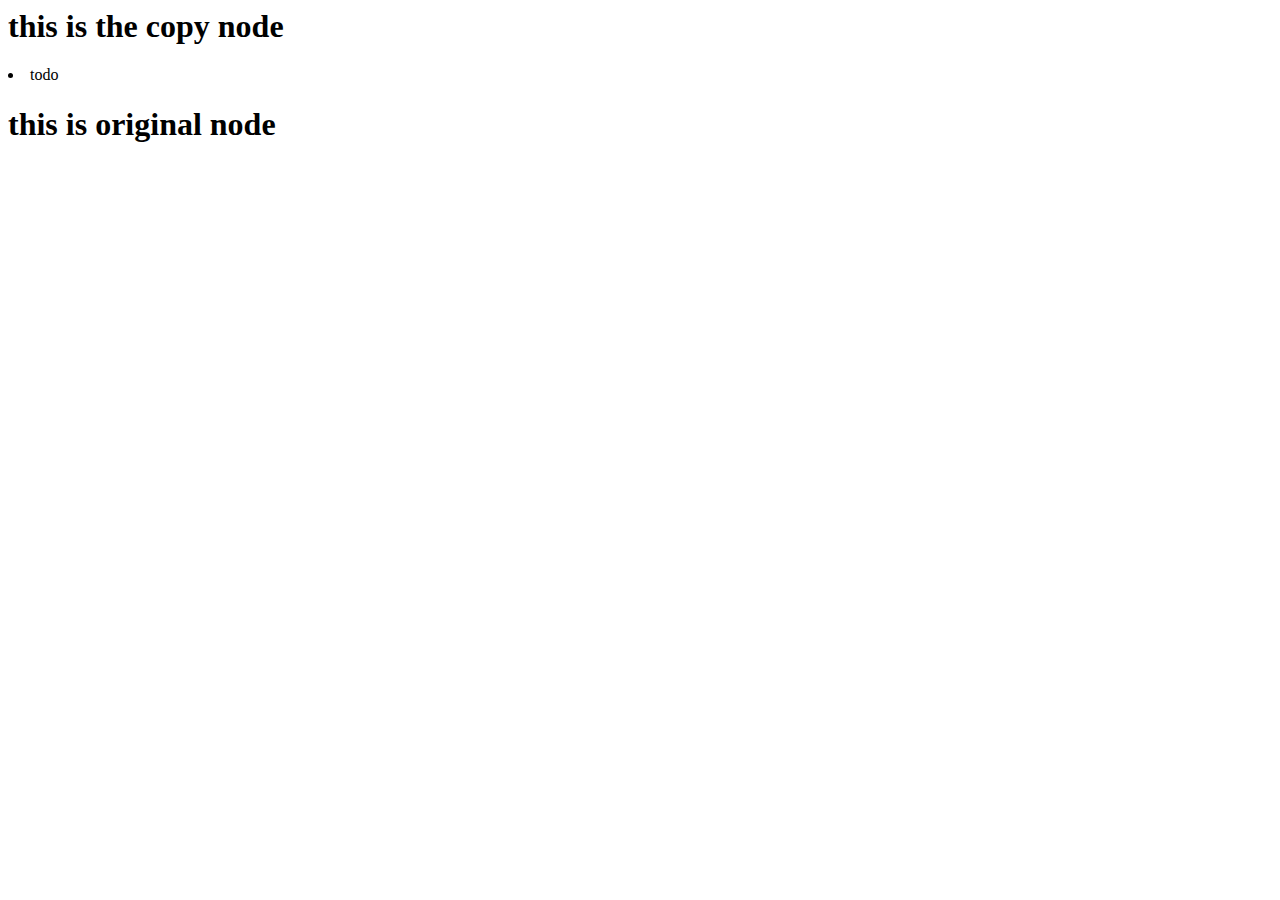
<file: DOM/add html/index.html>
<html>
    <head>
        <title>add html</title>
        <!-- <script src="./addInnerHtml.js" defer></script> -->
        <!-- <script src="./createElement.js" defer></script> -->
        <!-- <script src="./beforeAndAfter.js" defer></script> -->
        <script src="./cloneNode.js" defer></script>
    </head>
     <body>
         <div class="container">
             <div class="todoList">
                 <li>todo</li>
             </div>
         </div>
     </body>
</html>
</file>
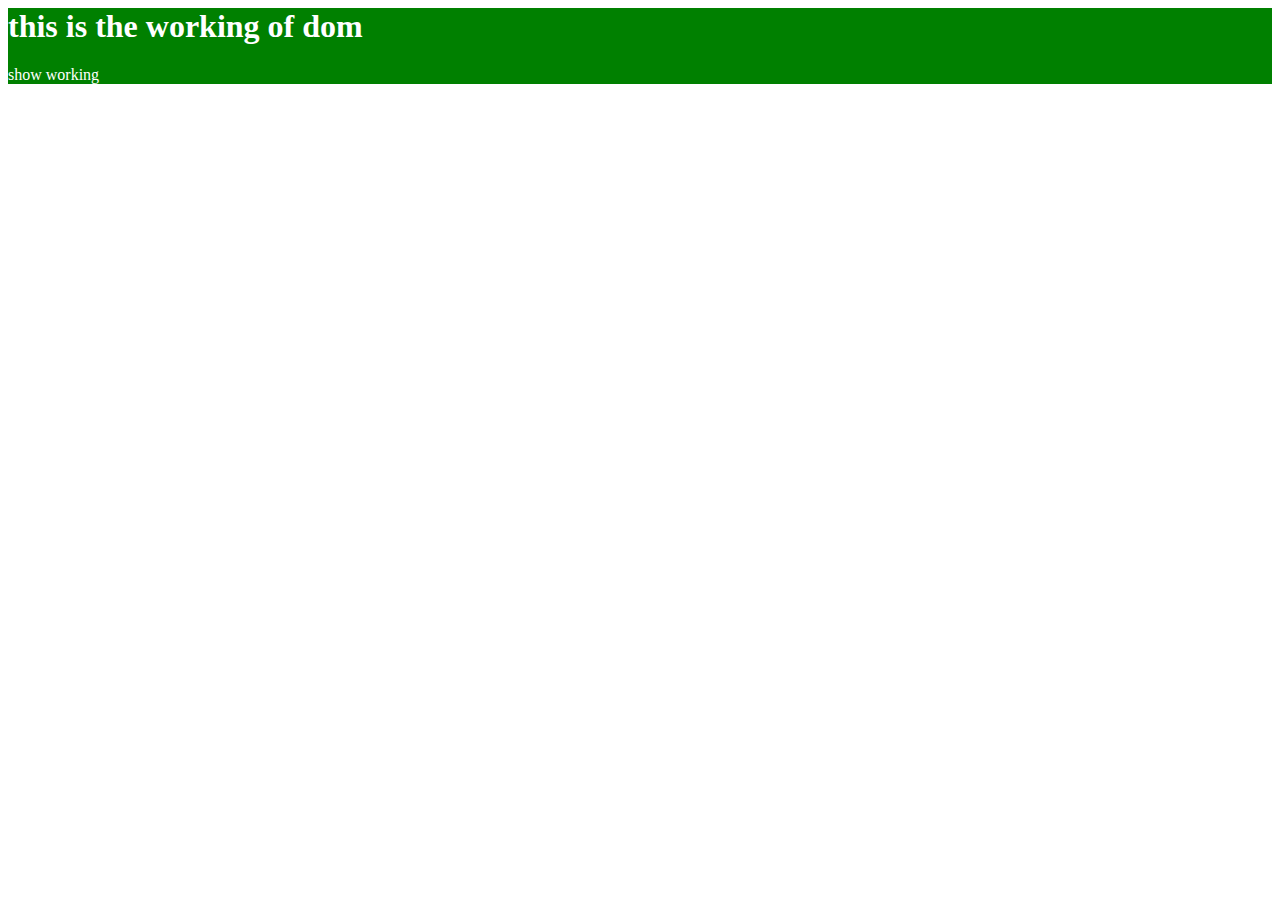
<file: DOM/classList/index.html>
<html>
    <head>
        <title>dom working</title>
        <!-- <script src="./getClassList.js" defer></script> -->
        <script src="./addClassList.js" defer></script>
        <!-- <script src="./removeClassList.js" defer></script> -->
        <script src="./toggle.js" defer></script>
         <link rel="stylesheet" href="style.css">
    </head>
    <body>
        <div class="container">
             <h1 class="heading">this is the working of dom </h1>
             <p class="paragraph">show working</p>
         </div>
    </body>
</html>
</file>
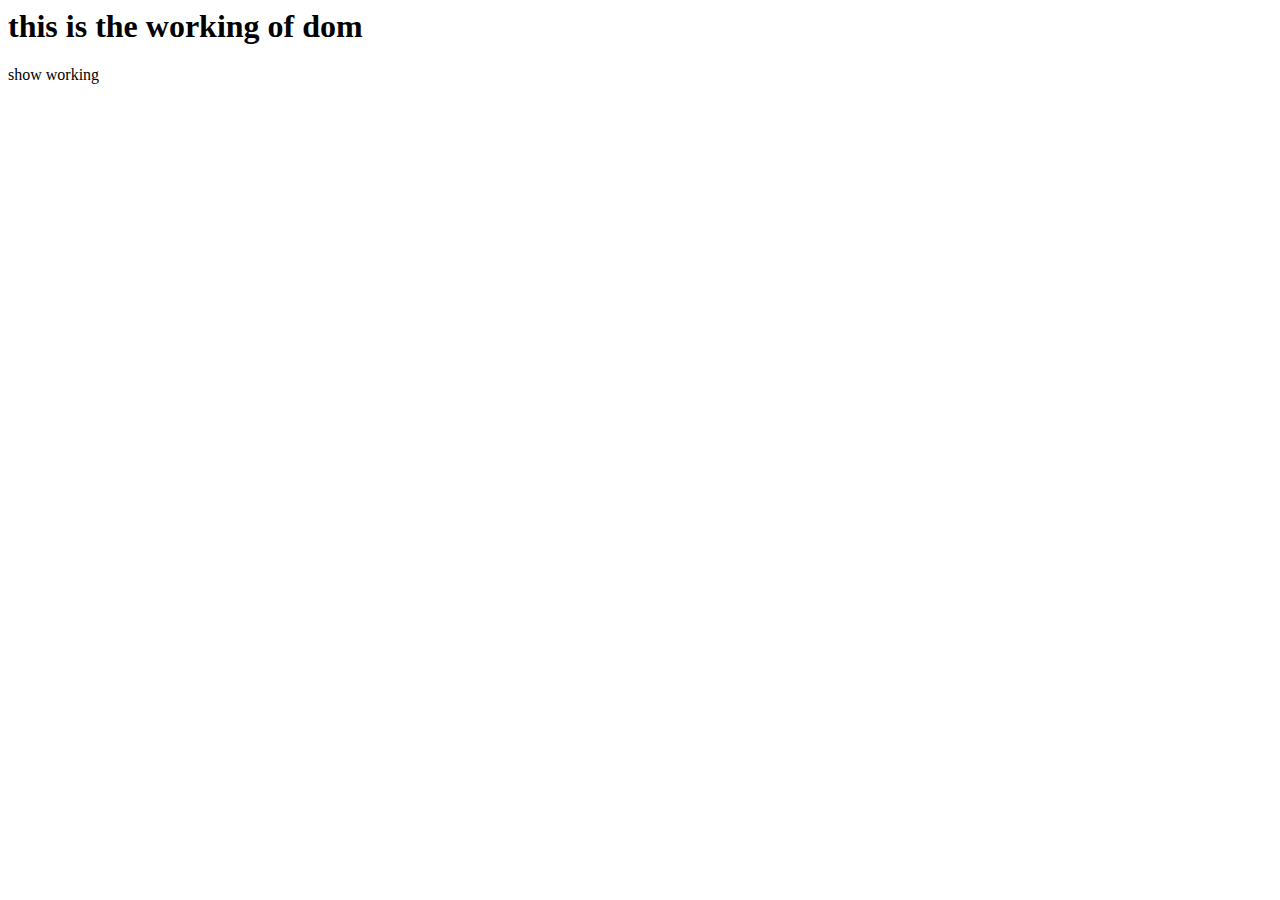
<file: DOM/Dom working/index.html>
<html>
    <head>
        <title>dom working</title>
        <!-- <script src="./domWorking.js" defer></script> -->
        <!-- <script src="./changeTheColorOfParent.js" defer></script> -->
        <script src="./toRemoveWhiteSpaces.js" defer></script>
    </head>
    <body>
        <div class="container">
             <h1>this is the working of dom </h1>
             <p>show working</p>
         </div>
    </body>
</html>
</file>
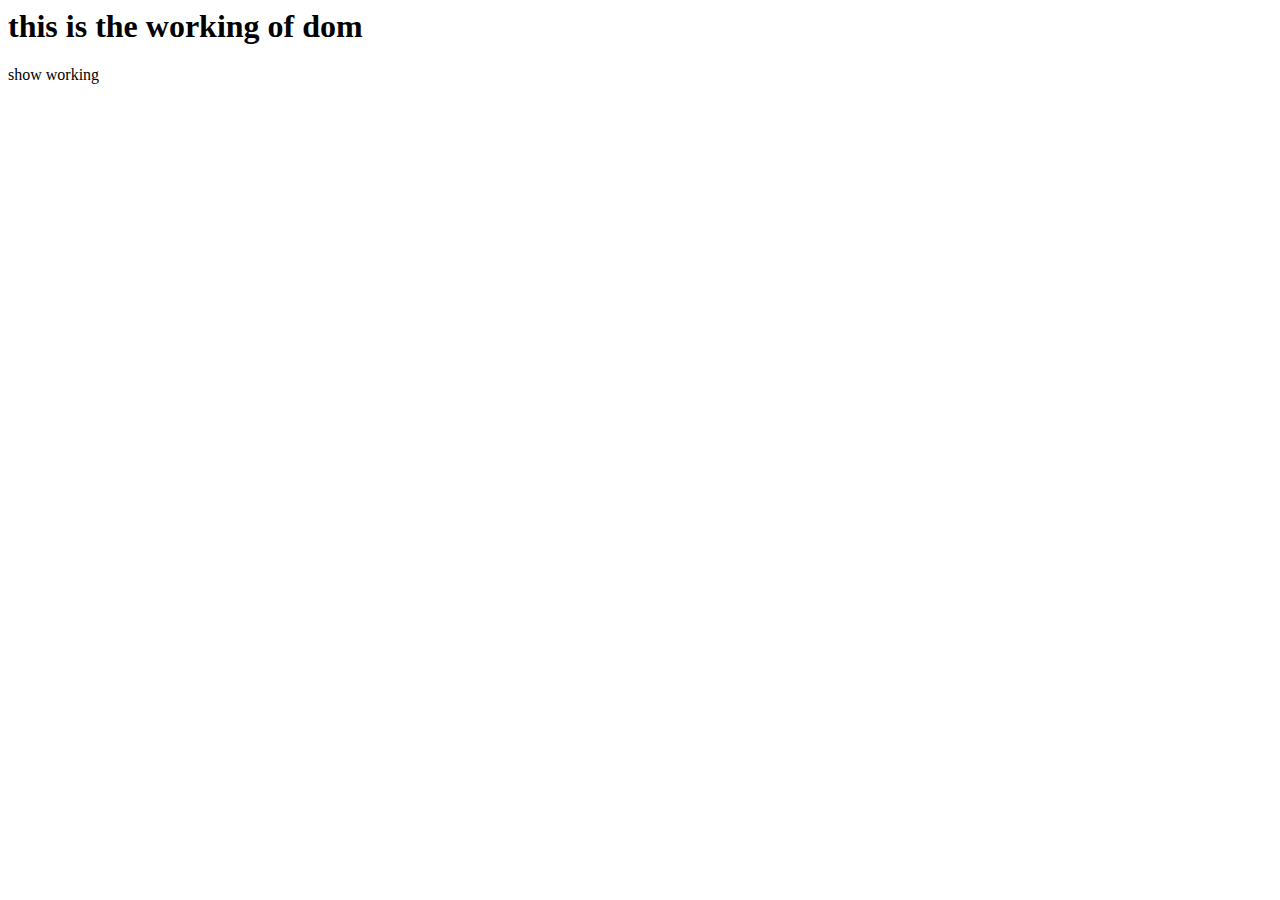
<file: DOM/staticList and Live List/index.html>
<html>
    <head>
        <title>dom working</title>
          <!-- <script src="./staticList.js" defer></script> -->
          <!-- <script src="./liveList.js" defer></script> -->
          <script src="./getBoundingClientRect.js" defer></script>
    </head>
    <body>
        <div class="container">
             <h1>this is the working of dom </h1>
             <p>show working</p>
         </div>
    </body>
</html>
</file>
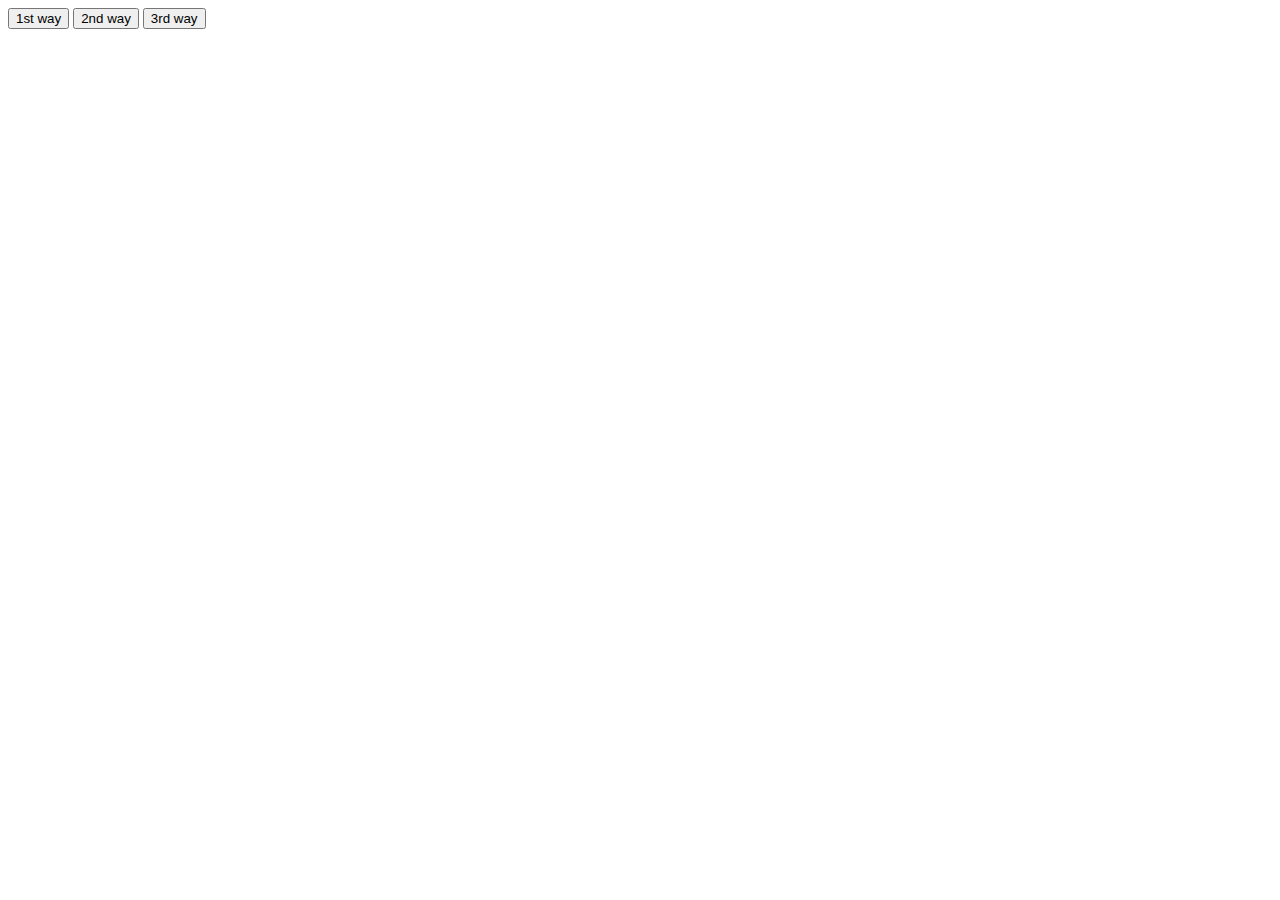
<file: Events/click/index.html>
<html>
    <head>
        <title>event click</title>
        <!-- <script src="./click.js" defer></script> -->
        <script src="./thisKeyword.js" defer></script>
    </head>
    <body>
         <div class="button">
            
            <button class="btn-1" onclick="console.log('this is first way')">1st way</button>

            <button class="btn-2">2nd way</button>
             
            <button class="btn-3">3rd way</button>
         </div>
    </body>
</html>
</file>
<file: DOM/classList/style.css>
.add {
    background-color: green;
    color: white;
}
</file>
